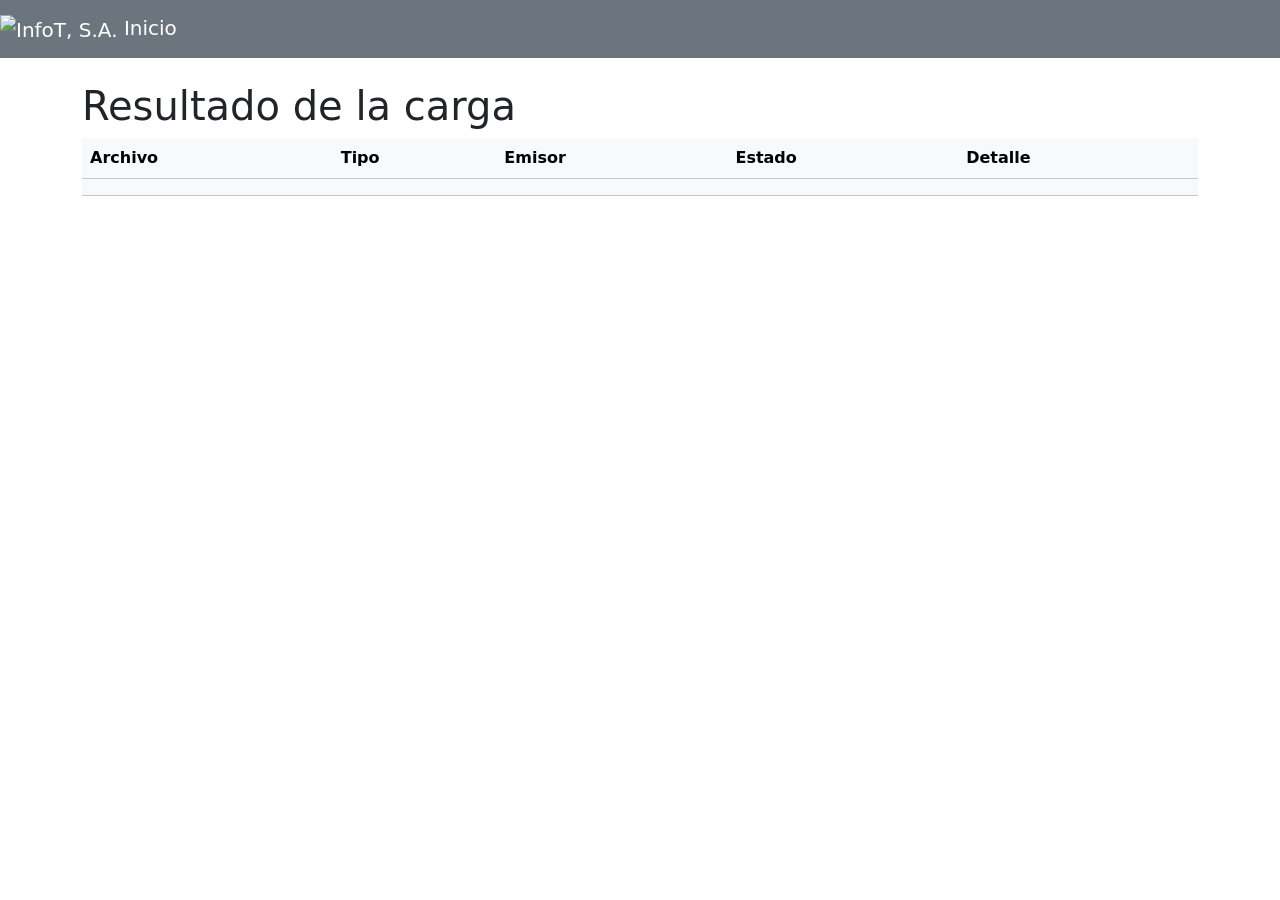
<file: src/main/resources/templates/resultadoCarga.html>
<!doctype html>
<html lang="en">
    <head>
        <meta charset="utf-8">
        <meta name="viewport" content="width=device-width, initial-scale=1, shrink-to-fit=no">

        <!-- Bootstrap CSS -->
        <link href="https://cdn.jsdelivr.net/npm/bootstrap@5.0.2/dist/css/bootstrap.min.css" 
              rel="stylesheet" integrity="sha384-EVSTQN3/azprG1Anm3QDgpJLIm9Nao0Yz1ztcQTwFspd3yD65VohhpuuCOmLASjC" 
              crossorigin="anonymous">
        <!-- comment 
        <link rel="stylesheet" href="/css/general.css">
        <script src="/js/lib.js"></script>
        -->

        <title>InfoT, S.A</title>
    </head>
    <body>
        <nav class="navbar navbar-dark bg-secondary">
            <a class="navbar-brand" th:href="@{/}">
                <img th:src="@{/img/Logo2.png}" width="30" height="30" alt="InfoT, S.A.">
                Inicio
            </a>            
        </nav>

        <div class="container mt-4">

            <h1>Resultado de la carga</h1>

            <table class="table table-responsive table-light table-hover">
                <thead>
                    <tr>
                        <th scope="col">Archivo</th>
                        <th scope="col">Tipo</th>
                        <th scope="col">Emisor</th>
                        <th scope="col">Estado</th>
                        <th scope="col">Detalle</th>
                    </tr>
                </thead>
                <tbody>
                    <tr th:each="resultado : ${resultados}">
                        <td th:text="${resultado.archivo}"></td>
                        <td th:text="${resultado.tipoArchivo}"></td>
                        <td th:text="${resultado.emisor}"></td>
                        <td th:text="${resultado.estado}"></td>
                        <td th:text="${resultado.mensaje}"></td>
                    </tr>
                </tbody>
            </table>

        </div>

        <script src="https://cdn.jsdelivr.net/npm/bootstrap@5.0.2/dist/js/bootstrap.bundle.min.js" 
                integrity="sha384-MrcW6ZMFYlzcLA8Nl+NtUVF0sA7MsXsP1UyJoMp4YLEuNSfAP+JcXn/tWtIaxVXM" 
                crossorigin="anonymous"></script>
    </body>
</html>
</file>
